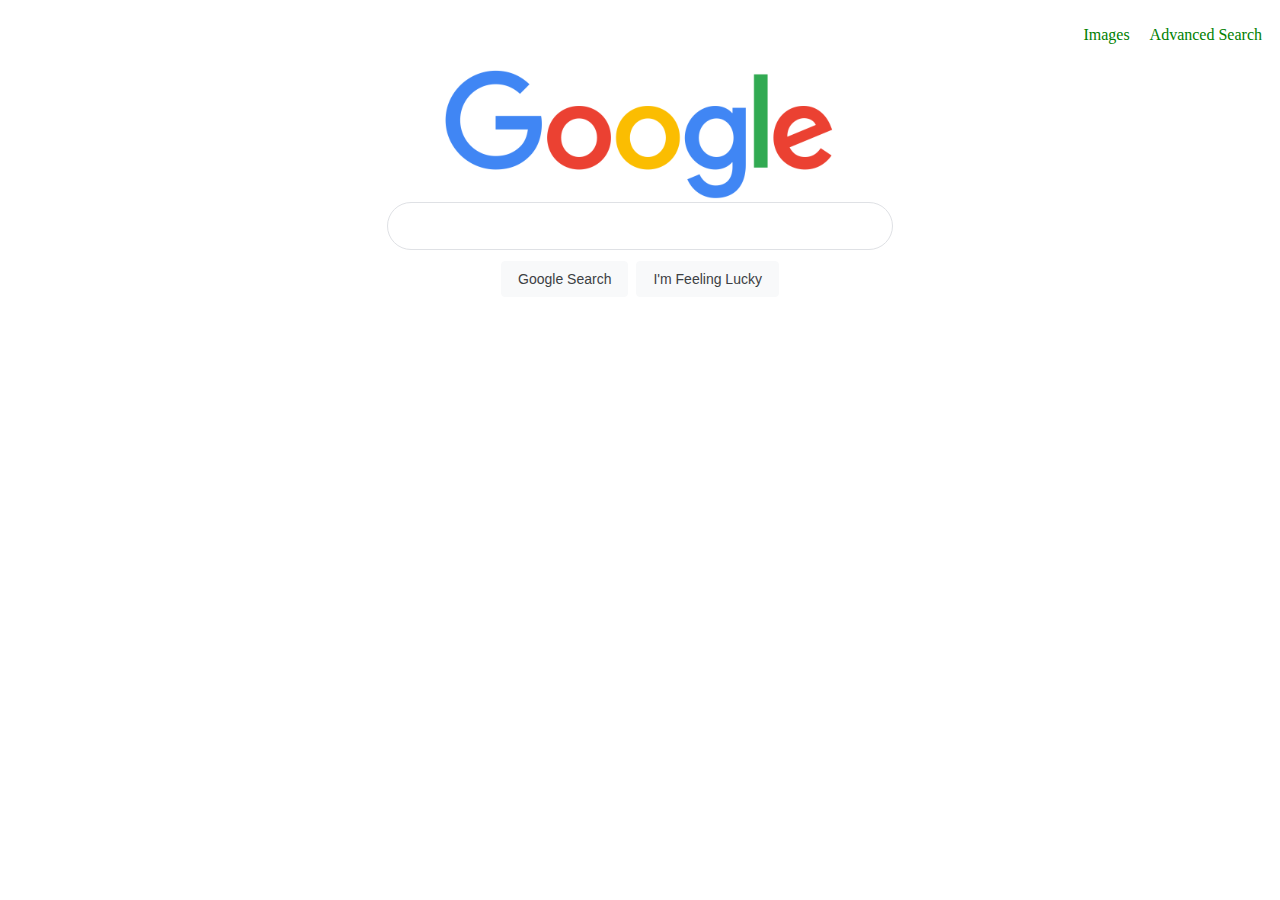
<file: index.html>
<!DOCTYPE html>
<html lang="en">
    <head>
        <title>Search</title>
        <link rel="stylesheet" href="styles.css">
    </head>
    <body>
        <div>
            <ul class="navbar-google">
                <li class="navbar-item-google"><a href="images.html">Images</a></li>
                <li class="navbar-item-google"><a href="advanced.html">Advanced Search</a></li>
            </ul>
        </div class="center-div">
            <img src="google.png" alt="Google Icon" height="132" class="center-div">
        </div>
        <form action="https://www.google.com/search">
            <input type="text" name="q" class="rounded-input">
            <div class="center-div">
                <input type="submit" value="Google Search" class="btn-google">
                <input type="submit" name="btnI" value="I'm Feeling Lucky" class="btn-google">
            </div>
        </form>
    </body>
</html>
</file>
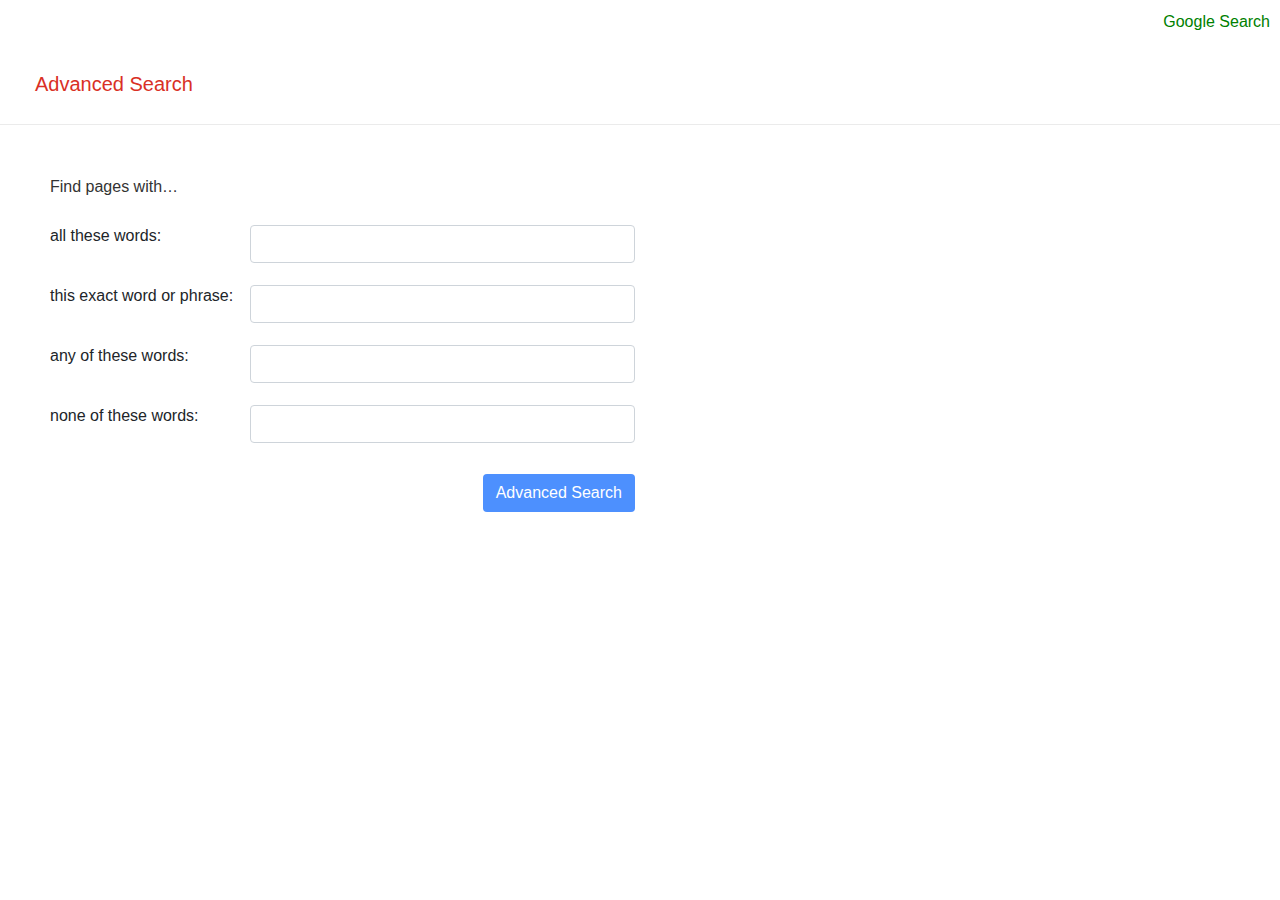
<file: advanced.html>
<!DOCTYPE html>
<html lang="en">
    <head>
        <title>Search</title>
        <link rel="stylesheet" href="styles.css">
        <link rel="stylesheet" href="https://cdn.jsdelivr.net/npm/bootstrap@4.0.0/dist/css/bootstrap.min.css" integrity="sha384-Gn5384xqQ1aoWXA+058RXPxPg6fy4IWvTNh0E263XmFcJlSAwiGgFAW/dAiS6JXm" crossorigin="anonymous">
    </head>
    <body>
        <div>
            <ul class="navbar-google">
                <li class="navbar-item-google"><a href="index.html">Google Search</a></li>            </ul>
        </div>
        <p class="h1-advanced">Advanced Search</p>
        <div class= "line"></div>
        <div class="div-advanced">
            <p class="h2-advanced">Find pages with…</p>
            <form action="https://www.google.com/search">
                <div class="row-input">
                    <div class="left">
                        <p class="p-advanced">all these words:</p>
                    </div>
                    <div class="right">
                        <input type="text" name="as_q" class="form-control">
                    </div>
                </div>
                <div class="row-input">
                    <div class="left">
                        <p class="p-advanced">this exact word or phrase:</p>
                    </div>
                    <div class="right">
                        <input type="text" name="as_epq" class="form-control">
                    </div>
                </div>
                <div class="row-input">
                    <div class="left">
                        <p class="p-advanced">any of these words:</p>
                    </div>
                    <div class="right">
                        <input type="text" name="as_oq" class="form-control">
                    </div>
                </div>
                <div class="row-input">
                    <div class="left">
                        <p class="p-advanced">none of these words:</p>
                    </div>
                    <div class="right">
                        <input type="text" name="as_eq" class="form-control">
                    </div>
                </div>
                <div class="btn-div">
                    <input type="submit" value="Advanced Search" class="btn btn-advanced">
                </div>
            </form>
        </div>
    </body>
</html>
</file>
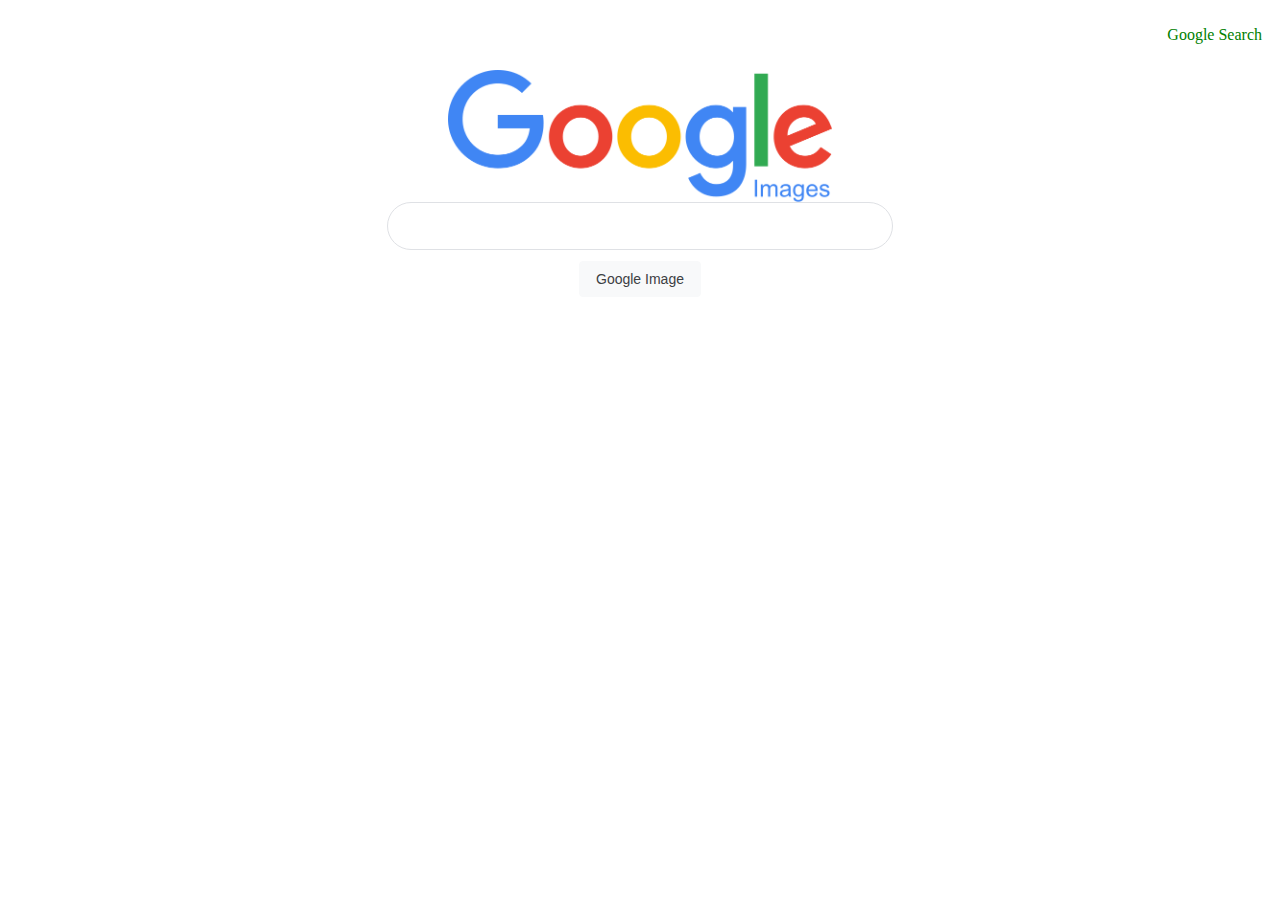
<file: images.html>
<!DOCTYPE html>
<html lang="en">
    <head>
        <title>Search</title>
        <link rel="stylesheet" href="styles.css">
    </head>
    <body>
        <div>
            <ul class="navbar-google">
                <li class="navbar-item-google"><a href="index.html">Google Search</a></li>
            </ul>
        </div>
        </div class="center-div">
            <img src="google-images.png" alt="Google Icon" height="132" class="center-div">
        </div>
        <form action="https://www.google.com/search">
            <input type="text" name="q" class="rounded-input">
            <input type="hidden" name="tbm" value="isch">
            <div class="center-div">
                <input type="submit" value="Google Image" class="btn-google">
            </div>
        </form>
    </body>
</html>
</file>
<file: styles.css>
.navbar-google{
    list-style-type: none;
    display: flex;
    flex-direction: row;
    justify-content: flex-end;
}

.navbar-item-google{
    margin: 10px;
}


/* unvisited link */
a:link {
    color: green;
    text-decoration: none;
  }
  
  /* visited link */
  a:visited {
    color: black;
  }
  
  /* mouse over link */
  a:hover {
    color: blue;
  }
  
  /* selected link */
  a:active {
    color: hotpink;
  }

  .center-div{
    display: flex;
    margin-left: auto;
    margin-right: auto;
    justify-content: center;
    align-items: center;
}

.rounded-input{
    display: flex;
    z-index: 3;
    height: 44px;
    background: #fff;
    border: 1px solid #dfe1e5;
    box-shadow: none;
    border-radius: 24px;
    margin: 0 auto;
    width: 638px;
    width: 500px;
    max-width: 500px;
    margin-top: 0px;
}

.btn-google{
    background-color: #f8f9fa;
    border: 1px solid #f8f9fa;
    border-radius: 4px;
    color: #3c4043;
    font-family: arial,sans-serif;
    font-size: 14px;
    margin: 11px 4px;
    padding: 0 16px;
    line-height: 27px;
    height: 36px;
    min-width: 54px;
    text-align: center;
    cursor: pointer;
    user-select: none;
}

.h1-advanced{
  color: #d93025;
  font-size: 20px;
  margin: 25px 35px;
}

.line{
  border-bottom: 1px solid #ebebeb;
}

.h2-advanced{
  color: #333333;
  font-size: 16px;
  margin: 25px 0px;
}

.div-advanced{
  margin: 50px;
}

.row-input{
  display: flex;
  flex-direction: row;
  align-items: center;
  margin-top: 20px;
}

.left{
  width: 200px;
}

.right{
  width: 385px;
}

.p-advanced{
  font-size: 13;
  vertical-align: middle;
}

.btn-advanced{
  box-shadow: none;
  background-color: #4d90fe;
  border: 1px solid #3079ed;
  color: #fff;
}

.btn-div{
  display: flex;
  justify-content: flex-end;
  width: 585px;
  margin-top: 30px;
}
</file>
